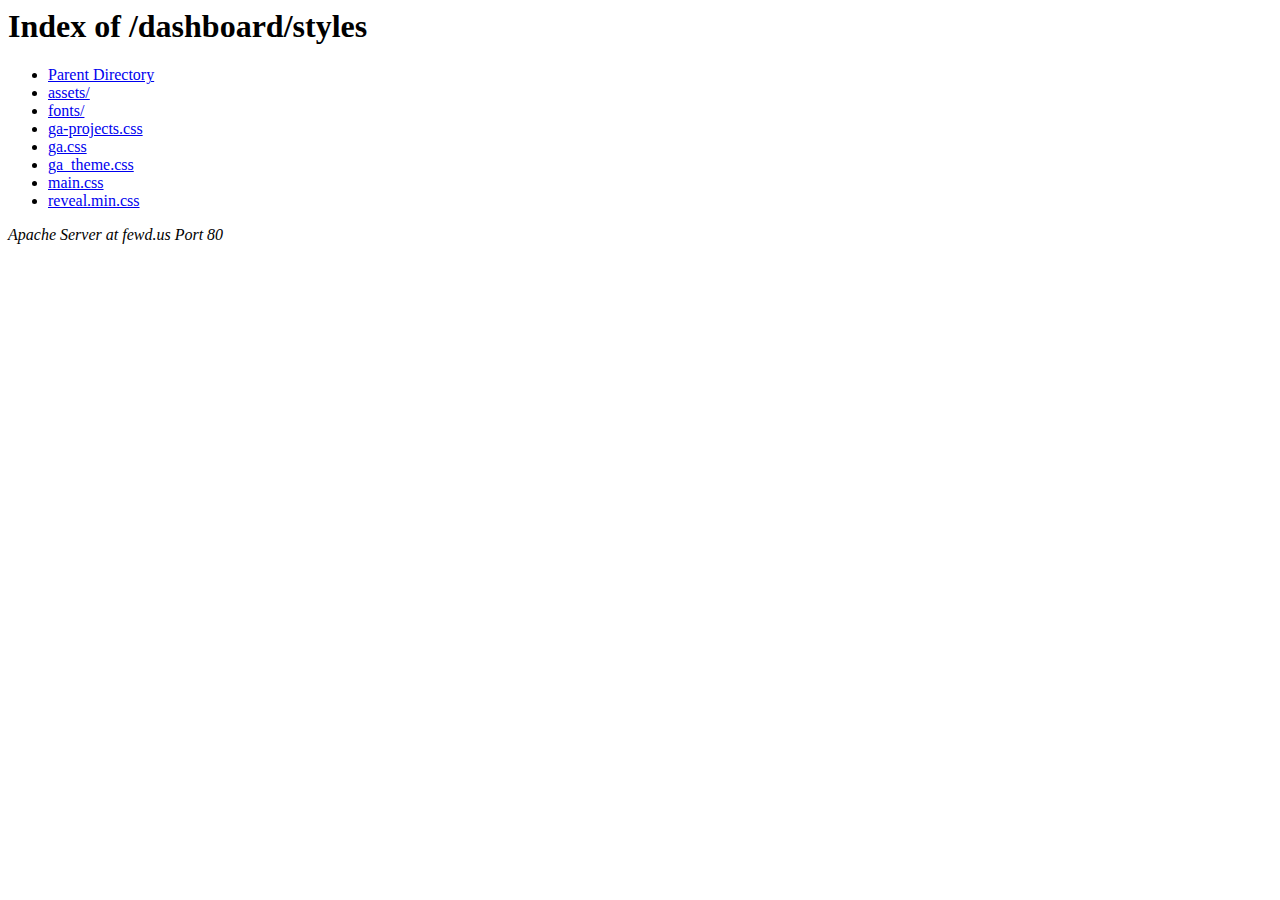
<file: styles/index.html>
<!DOCTYPE HTML PUBLIC "-//W3C//DTD HTML 3.2 Final//EN">
<html>
 <head>
  <title>Index of /dashboard/styles</title>
 </head>
 <body>
<h1>Index of /dashboard/styles</h1>
<ul><li><a href="http://fewd.us/dashboard/"> Parent Directory</a></li>
<li><a href="assets/index.html"> assets/</a></li>
<li><a href="fonts/index.html"> fonts/</a></li>
<li><a href="ga-projects.css"> ga-projects.css</a></li>
<li><a href="ga.css"> ga.css</a></li>
<li><a href="ga_theme.css"> ga_theme.css</a></li>
<li><a href="main.css"> main.css</a></li>
<li><a href="reveal.min.css"> reveal.min.css</a></li>
</ul>
<address>Apache Server at fewd.us Port 80</address>
</body></html>
</file>
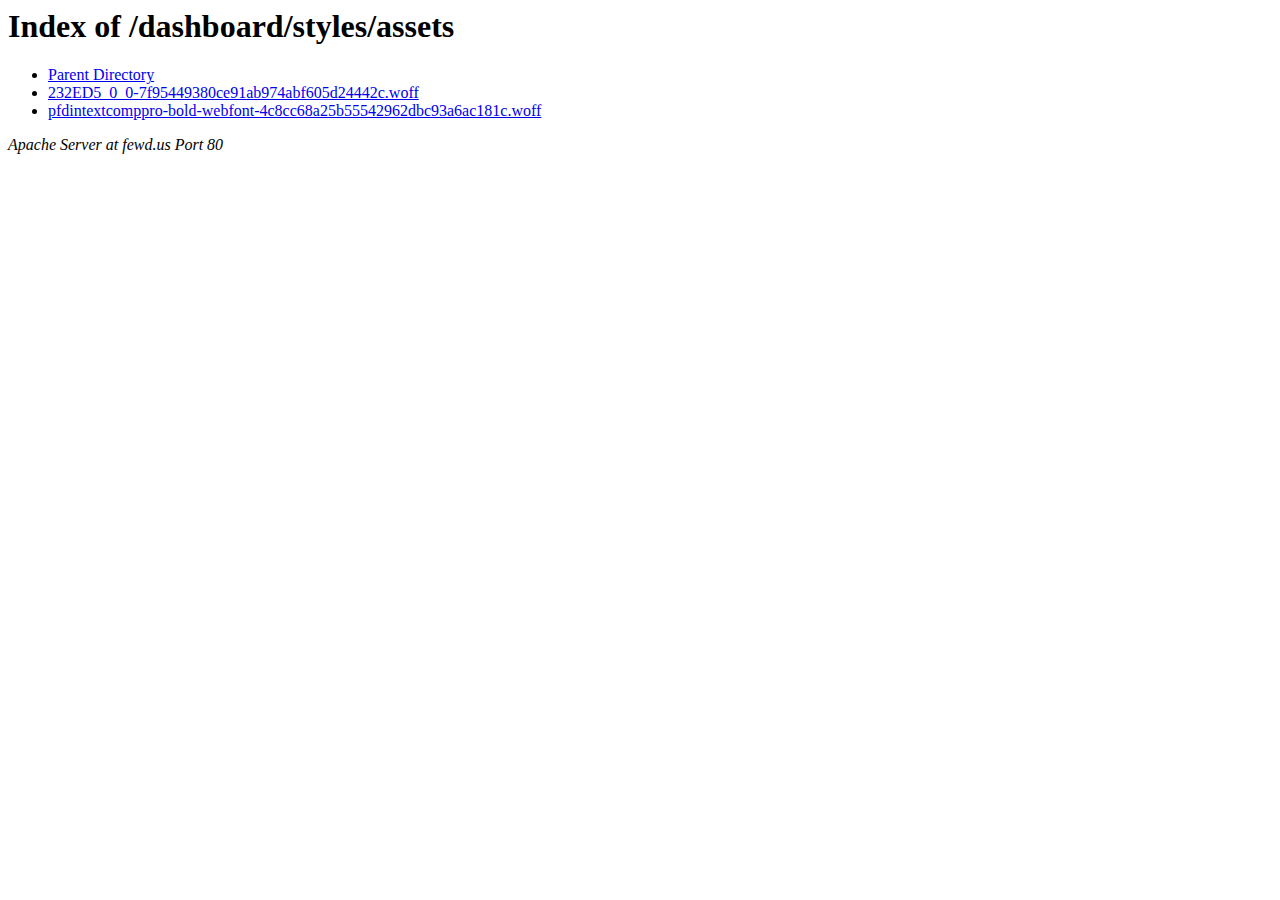
<file: styles/assets/index.html>
<!DOCTYPE HTML PUBLIC "-//W3C//DTD HTML 3.2 Final//EN">
<html>
 <head>
  <title>Index of /dashboard/styles/assets</title>
 </head>
 <body>
<h1>Index of /dashboard/styles/assets</h1>
<ul><li><a href="../index.html"> Parent Directory</a></li>
<li><a href="232ED5_0_0-7f95449380ce91ab974abf605d24442c.woff"> 232ED5_0_0-7f95449380ce91ab974abf605d24442c.woff</a></li>
<li><a href="pfdintextcomppro-bold-webfont-4c8cc68a25b55542962dbc93a6ac181c.woff"> pfdintextcomppro-bold-webfont-4c8cc68a25b55542962dbc93a6ac181c.woff</a></li>
</ul>
<address>Apache Server at fewd.us Port 80</address>
</body></html>
</file>
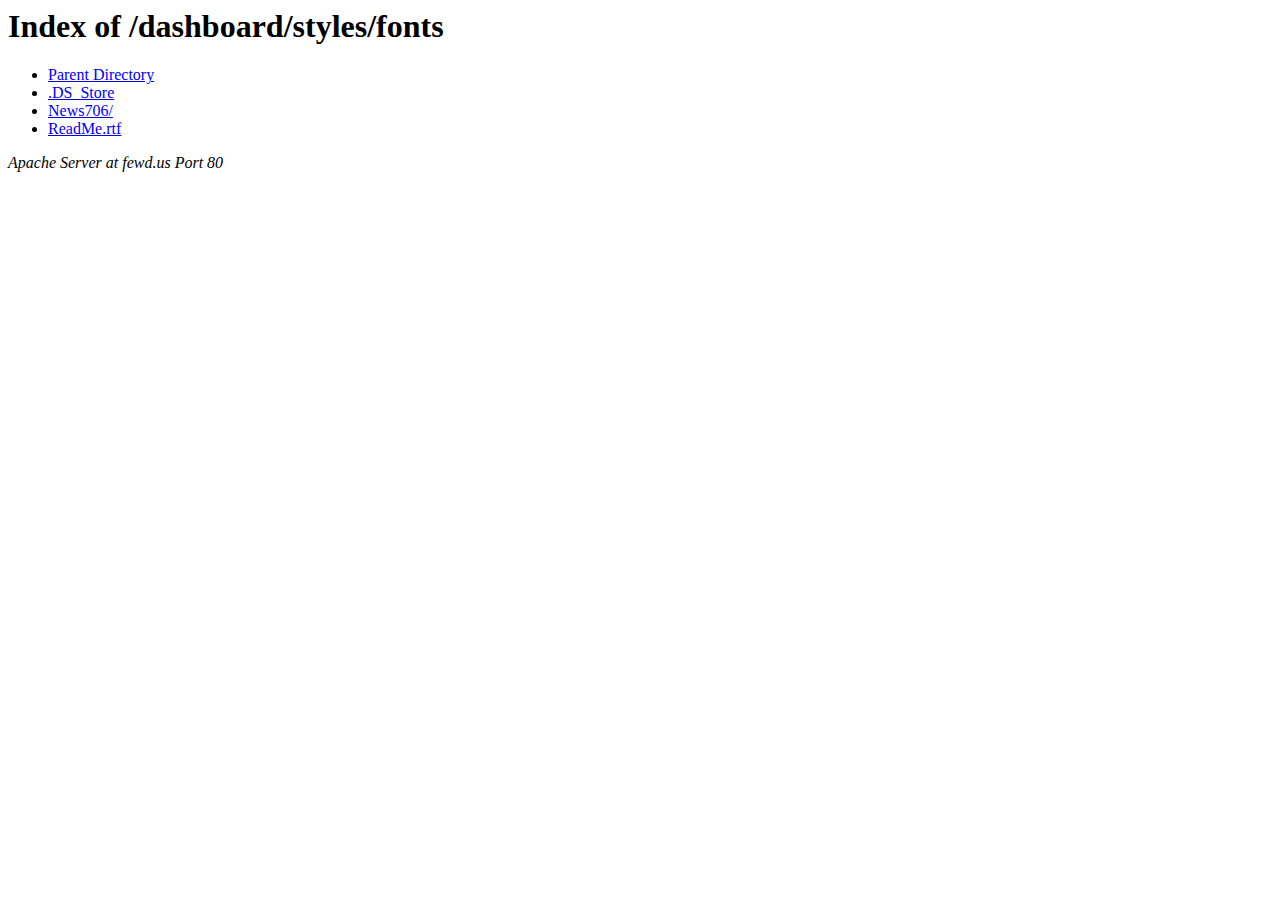
<file: styles/fonts/index.html>
<!DOCTYPE HTML PUBLIC "-//W3C//DTD HTML 3.2 Final//EN">
<html>
 <head>
  <title>Index of /dashboard/styles/fonts</title>
 </head>
 <body>
<h1>Index of /dashboard/styles/fonts</h1>
<ul><li><a href="../index.html"> Parent Directory</a></li>
<li><a href=".DS_Store"> .DS_Store</a></li>
<li><a href="News706/index.html"> News706/</a></li>
<li><a href="ReadMe.rtf"> ReadMe.rtf</a></li>
</ul>
<address>Apache Server at fewd.us Port 80</address>
</body></html>
</file>
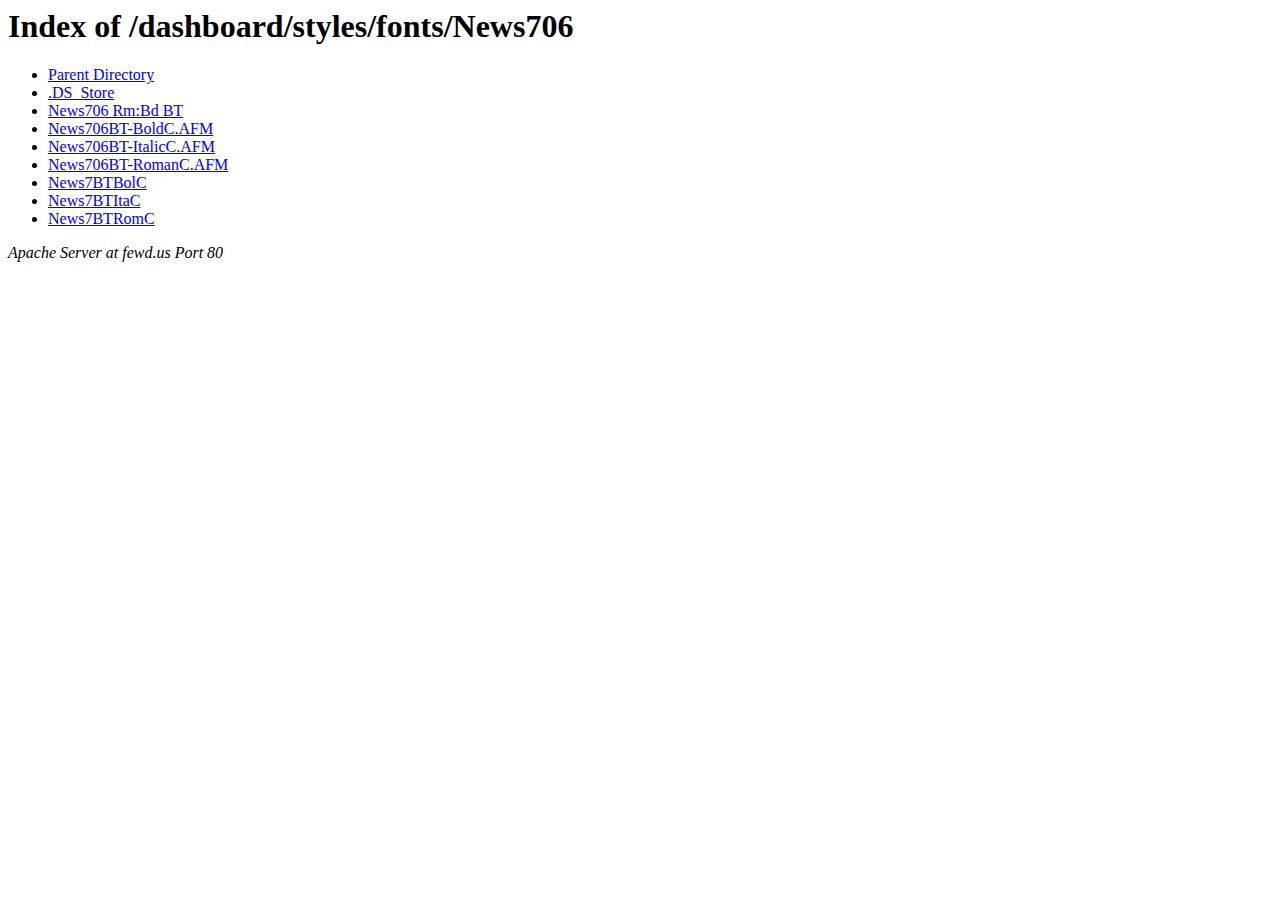
<file: styles/fonts/News706/index.html>
<!DOCTYPE HTML PUBLIC "-//W3C//DTD HTML 3.2 Final//EN">
<html>
 <head>
  <title>Index of /dashboard/styles/fonts/News706</title>
 </head>
 <body>
<h1>Index of /dashboard/styles/fonts/News706</h1>
<ul><li><a href="../index.html"> Parent Directory</a></li>
<li><a href=".DS_Store"> .DS_Store</a></li>
<li><a href="News706&#32;Rm:Bd&#32;BT"> News706 Rm:Bd BT</a></li>
<li><a href="News706BT-BoldC.AFM"> News706BT-BoldC.AFM</a></li>
<li><a href="News706BT-ItalicC.AFM"> News706BT-ItalicC.AFM</a></li>
<li><a href="News706BT-RomanC.AFM"> News706BT-RomanC.AFM</a></li>
<li><a href="News7BTBolC"> News7BTBolC</a></li>
<li><a href="News7BTItaC"> News7BTItaC</a></li>
<li><a href="News7BTRomC"> News7BTRomC</a></li>
</ul>
<address>Apache Server at fewd.us Port 80</address>
</body></html>
</file>
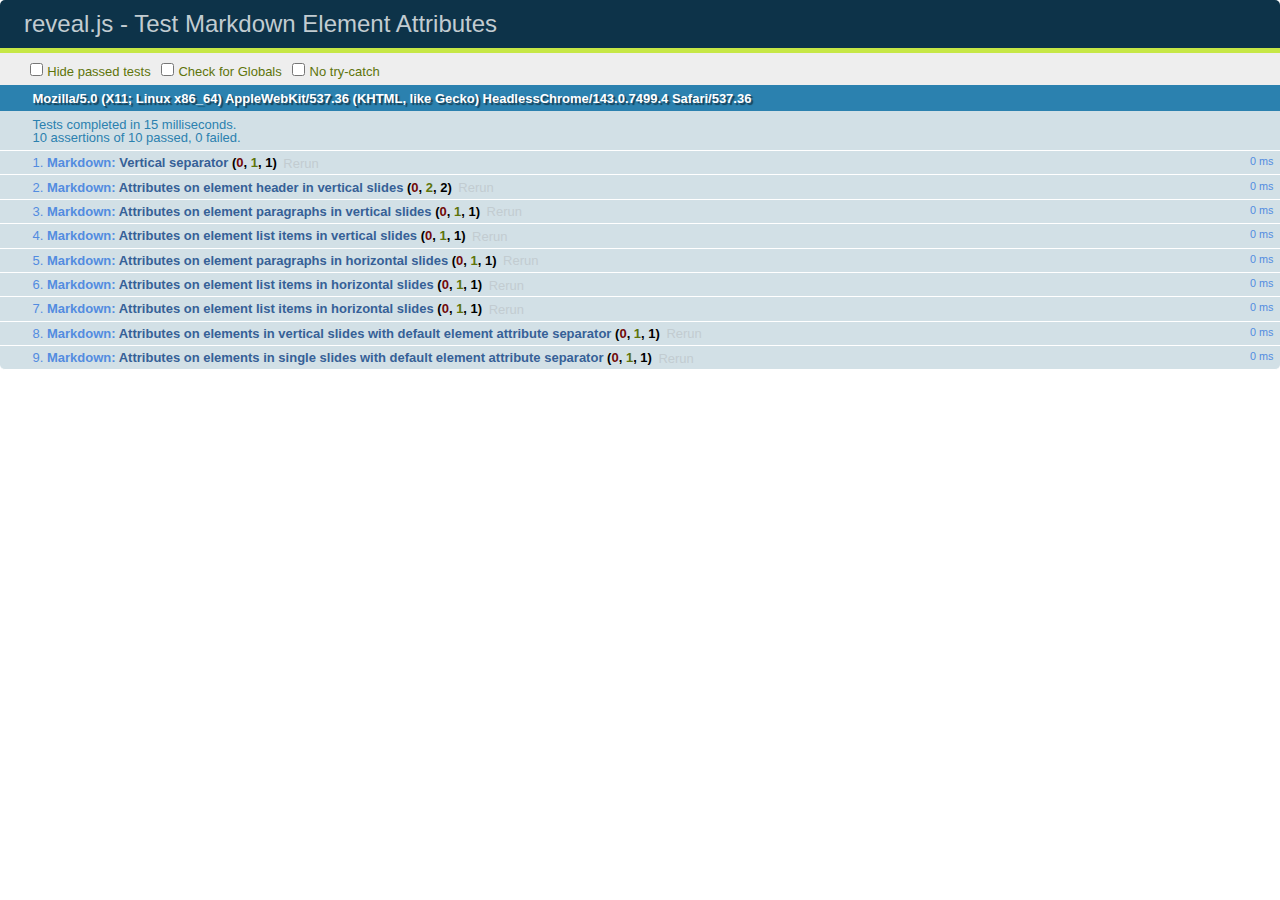
<file: test/test-markdown-element-attributes.html>
<!doctype html>
<html lang="en">

	<head>
		<meta charset="utf-8">

		<title>reveal.js - Test Markdown Element Attributes</title>

		<link rel="stylesheet" href="../css/reveal.css">
		<link rel="stylesheet" href="qunit-1.12.0.css">
	</head>

	<body style="overflow: auto;">

		<div id="qunit"></div>
		<div id="qunit-fixture"></div>

		<div class="reveal" style="display: none;">

			<div class="slides">

				<!-- <section data-markdown="example.md" data-separator="^\n\n\n" data-separator-vertical="^\n\n"></section> -->

				<!-- Slides are separated by newline + three dashes + newline, vertical slides identical but two dashes -->
				<section data-markdown data-separator="^\n---\n$" data-separator-vertical="^\n--\n$" data-element-attributes="{_\s*?([^}]+?)}">>
					<script type="text/template">
						## Slide 1.1
						<!-- {_class="fragment fade-out" data-fragment-index="1"} -->

						--

						## Slide 1.2
						<!-- {_class="fragment shrink"} -->

						Paragraph 1
						<!-- {_class="fragment grow"} -->

						Paragraph 2
						<!-- {_class="fragment grow"} -->

						- list item 1 <!-- {_class="fragment grow"} -->
						- list item 2 <!-- {_class="fragment grow"} -->
						- list item 3 <!-- {_class="fragment grow"} -->


						---

						## Slide 2


						Paragraph 1.2  
						multi-line <!-- {_class="fragment highlight-red"} -->

						Paragraph 2.2 <!-- {_class="fragment highlight-red"} -->

						Paragraph 2.3 <!-- {_class="fragment highlight-red"} -->

						Paragraph 2.4 <!-- {_class="fragment highlight-red"} -->

						- list item 1 <!-- {_class="fragment highlight-green"} -->
						- list item 2<!-- {_class="fragment highlight-green"} -->
						- list item 3<!-- {_class="fragment highlight-green"} -->
						- list item 4
						<!-- {_class="fragment highlight-green"} -->
						- list item 5<!-- {_class="fragment highlight-green"} -->

						Test

						![Example Picture](examples/assets/image2.png)
						<!-- {_class="reveal stretch"} -->

					</script>
				</section>



				<section 	data-markdown data-separator="^\n\n\n"
									data-separator-vertical="^\n\n"
									data-separator-notes="^Note:"
									data-charset="utf-8">
					<script type="text/template">
						# Test attributes in Markdown with default separator
						## Slide 1 Def <!-- .element: class="fragment highlight-red" data-fragment-index="1" -->


						## Slide 2 Def
						<!-- .element: class="fragment highlight-red" -->

					</script>
				</section>

				<section data-markdown>
				  <script type="text/template">
					## Hello world
					A paragraph
					<!-- .element: class="fragment highlight-blue" -->
				  </script>
				</section>

				<section data-markdown>
				  <script type="text/template">
					## Hello world

					Multiple  
					Line
					<!-- .element: class="fragment highlight-blue" -->
				  </script>
				</section>

				<section data-markdown>
				  <script type="text/template">
					## Hello world

					Test<!-- .element: class="fragment highlight-blue" -->

					More Test
				  </script>
				</section>


			</div>

		</div>

		<script src="../lib/js/head.min.js"></script>
		<script src="../js/reveal.js"></script>
		<script src="../plugin/markdown/marked.js"></script>
		<script src="../plugin/markdown/markdown.js"></script>
		<script src="qunit-1.12.0.js"></script>

		<script src="test-markdown-element-attributes.js"></script>

	</body>
</html>
</file>
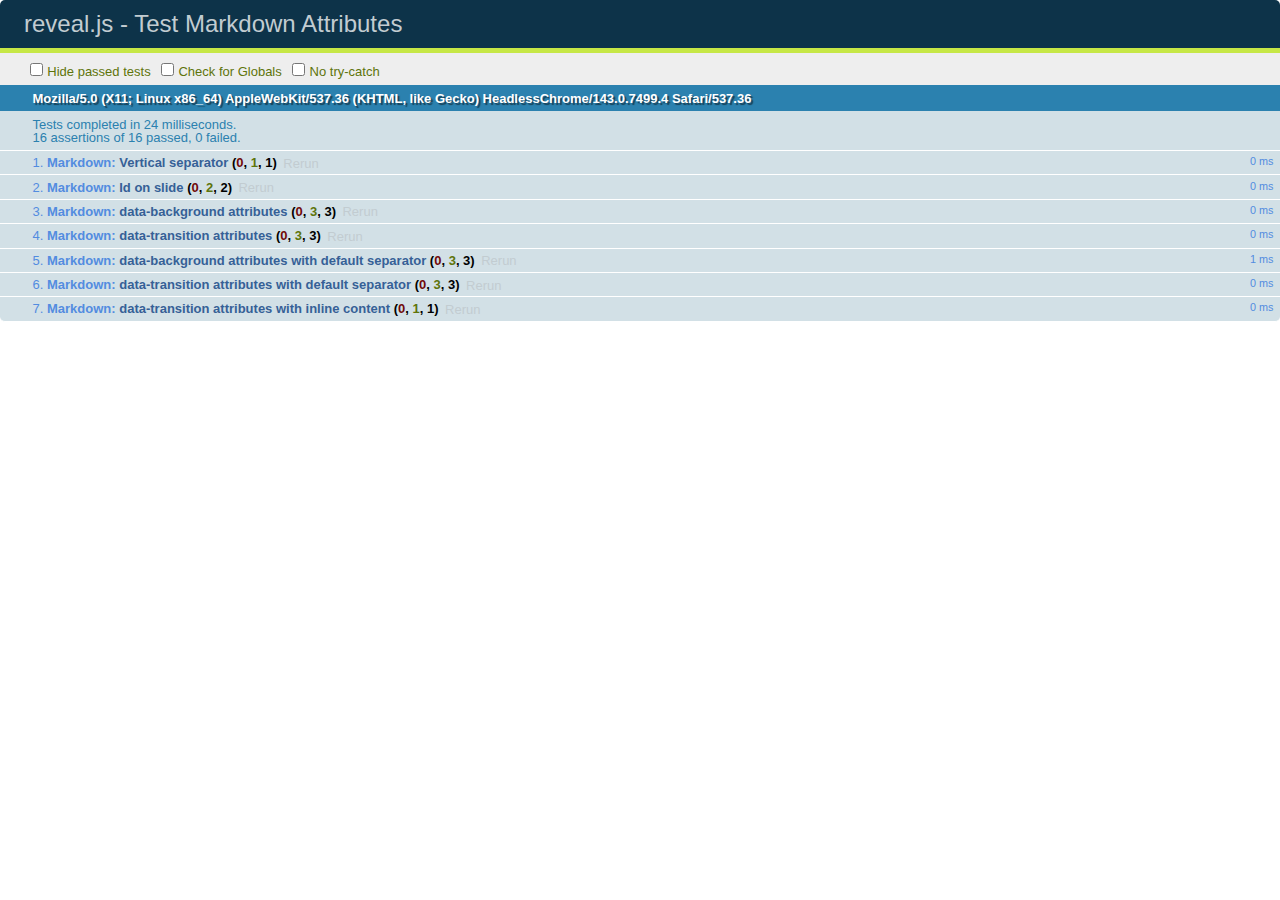
<file: test/test-markdown-slide-attributes.html>
<!doctype html>
<html lang="en">

	<head>
		<meta charset="utf-8">

		<title>reveal.js - Test Markdown Attributes</title>

		<link rel="stylesheet" href="../css/reveal.css">
		<link rel="stylesheet" href="qunit-1.12.0.css">
	</head>

	<body style="overflow: auto;">

		<div id="qunit"></div>
		<div id="qunit-fixture"></div>

		<div class="reveal" style="display: none;">

			<div class="slides">

				<!-- <section data-markdown="example.md" data-separator="^\n\n\n" data-separator-vertical="^\n\n"></section> -->

				<!-- Slides are separated by three lines, vertical slides by two lines, attributes are one any line starting with (spaces and) two dashes -->
				<section 	data-markdown data-separator="^\n\n\n"
									data-separator-vertical="^\n\n"
									data-separator-notes="^Note:"
									data-attributes="--\s(.*?)$"
									data-charset="utf-8">
					<script type="text/template">
						# Test attributes in Markdown
						## Slide 1



						## Slide 2
						<!-- -- id="slide2" data-transition="zoom" data-background="#A0C66B" -->


						## Slide 2.1
						<!-- -- data-background="#ff0000" data-transition="fade" -->


						## Slide 2.2
						[Link to Slide2](#/slide2)



						## Slide 3
						<!-- -- data-transition="zoom" data-background="#C6916B" -->



						## Slide 4
					</script>
				</section>

				<section 	data-markdown data-separator="^\n\n\n"
									data-separator-vertical="^\n\n"
									data-separator-notes="^Note:"
									data-charset="utf-8">
					<script type="text/template">
						# Test attributes in Markdown with default separator
						## Slide 1 Def



						## Slide 2 Def
						<!-- .slide: id="slide2def" data-transition="concave" data-background="#A7C66B" -->


						## Slide 2.1 Def
						<!-- .slide: data-background="#f70000" data-transition="page" -->


						## Slide 2.2 Def
						[Link to Slide2](#/slide2def)



						## Slide 3 Def
						<!-- .slide: data-transition="concave" data-background="#C7916B" -->



						## Slide 4
					</script>
				</section>

				<section data-markdown>
					<script type="text/template">
						<!-- .slide: data-background="#ff0000" -->
						## Hello world
					</script>
				</section>

				<section data-markdown>
					<script type="text/template">
						## Hello world
						<!-- .slide: data-background="#ff0000" -->
					</script>
				</section>

				<section data-markdown>
					<script type="text/template">
						## Hello world

						Test
						<!-- .slide: data-background="#ff0000" -->

						More Test
					</script>
				</section>

			</div>

		</div>

		<script src="../lib/js/head.min.js"></script>
		<script src="../js/reveal.js"></script>
		<script src="../plugin/markdown/marked.js"></script>
		<script src="../plugin/markdown/markdown.js"></script>
		<script src="qunit-1.12.0.js"></script>

		<script src="test-markdown-slide-attributes.js"></script>

	</body>
</html>
</file>
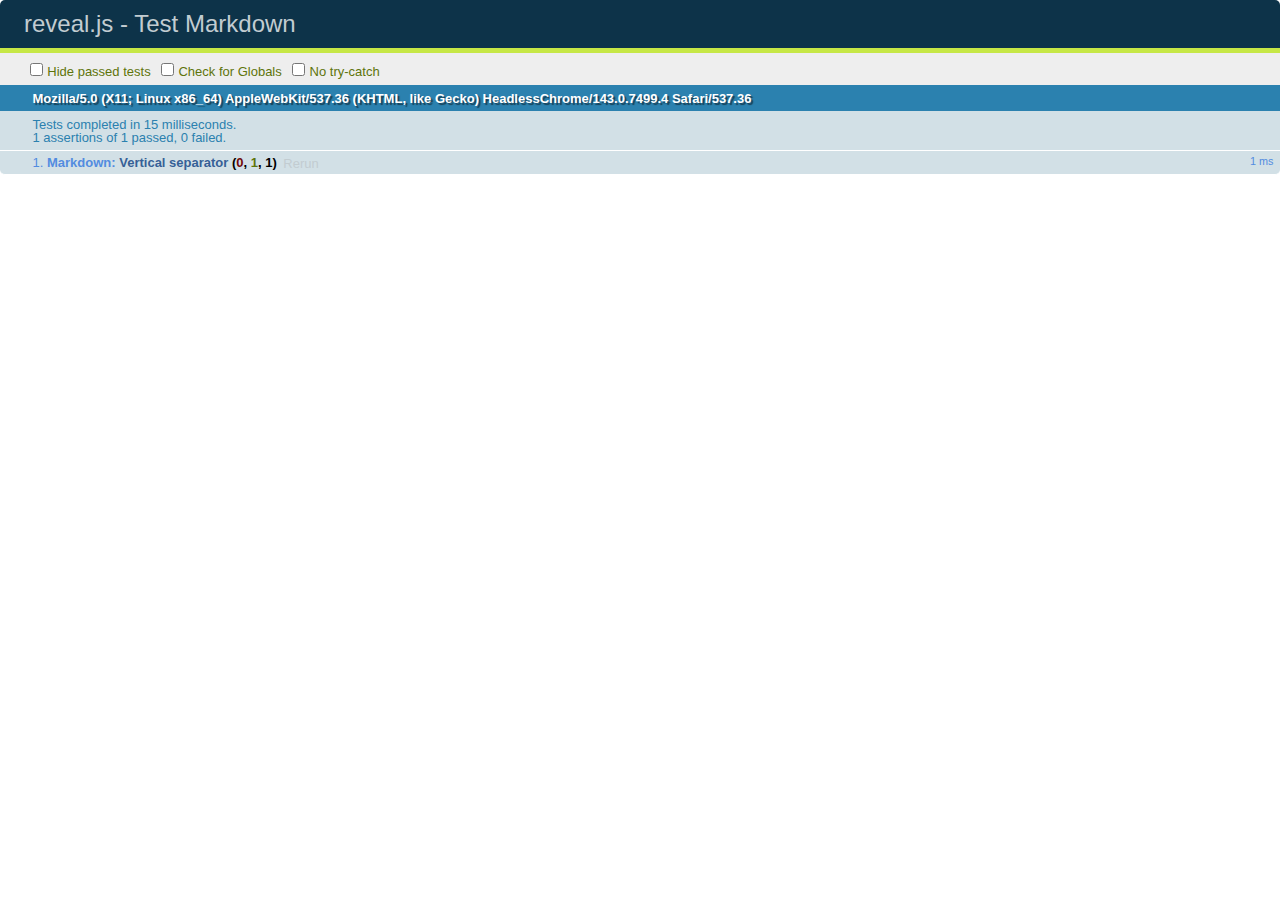
<file: test/test-markdown.html>
<!doctype html>
<html lang="en">

	<head>
		<meta charset="utf-8">

		<title>reveal.js - Test Markdown</title>

		<link rel="stylesheet" href="../css/reveal.css">
		<link rel="stylesheet" href="qunit-1.12.0.css">
	</head>

	<body style="overflow: auto;">

		<div id="qunit"></div>
  		<div id="qunit-fixture"></div>

		<div class="reveal" style="display: none;">

			<div class="slides">

				<!-- <section data-markdown="example.md" data-separator="^\n\n\n" data-separator-vertical="^\n\n"></section> -->

				<!-- Slides are separated by newline + three dashes + newline, vertical slides identical but two dashes -->
				<section data-markdown data-separator="^\n---\n$" data-separator-vertical="^\n--\n$">
					<script type="text/template">
						## Slide 1.1

						--

						## Slide 1.2

						---

						## Slide 2
					</script>
				</section>

			</div>

		</div>

		<script src="../lib/js/head.min.js"></script>
		<script src="../js/reveal.js"></script>
		<script src="../plugin/markdown/marked.js"></script>
		<script src="../plugin/markdown/markdown.js"></script>
		<script src="qunit-1.12.0.js"></script>

		<script src="test-markdown.js"></script>

	</body>
</html>
</file>
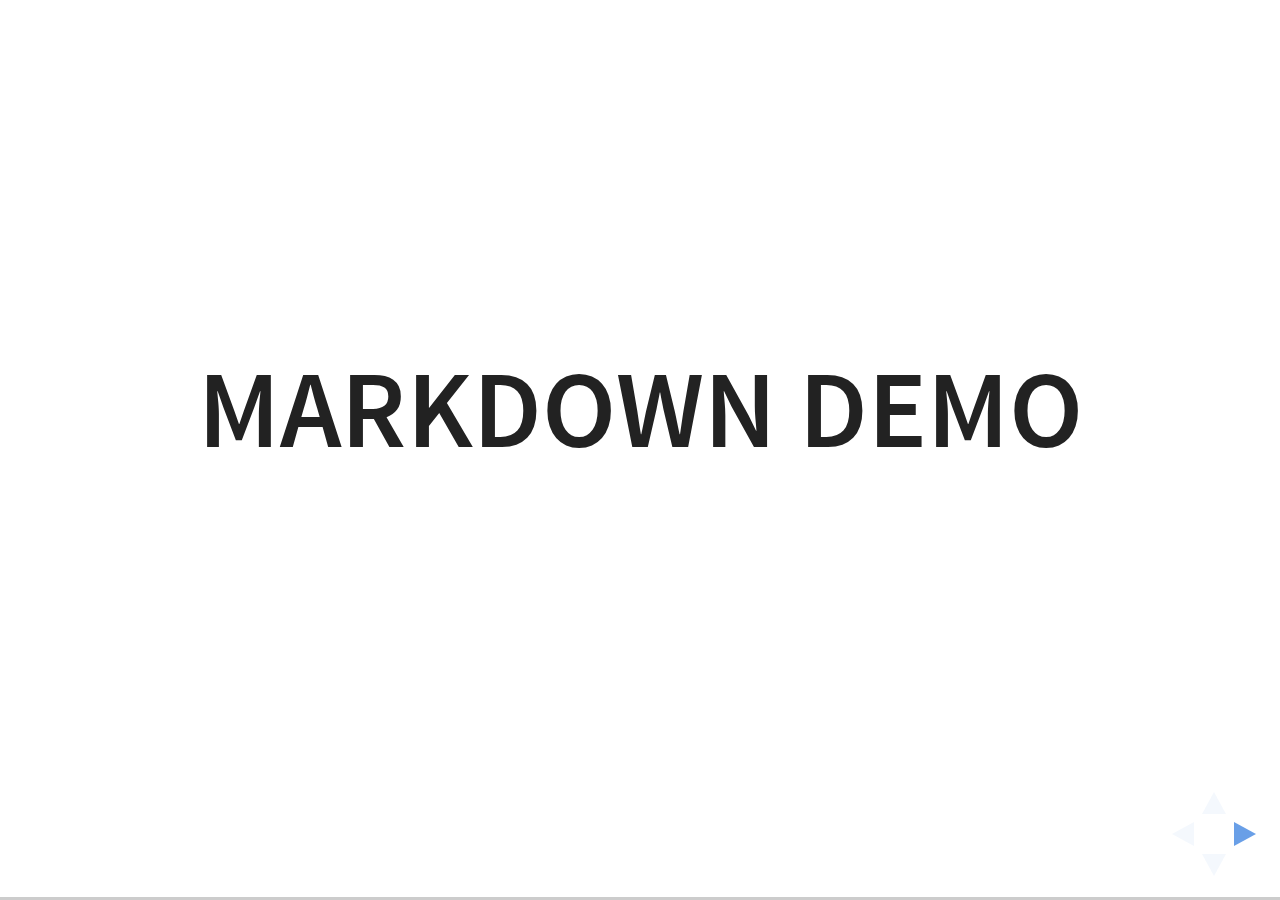
<file: plugin/markdown/example.html>
<!doctype html>
<html lang="en">

	<head>
		<meta charset="utf-8">

		<title>reveal.js - Markdown Demo</title>

		<link rel="stylesheet" href="../../css/reveal.css">
		<link rel="stylesheet" href="../../css/theme/white.css" id="theme">

        <link rel="stylesheet" href="../../lib/css/zenburn.css">
	</head>

	<body>

		<div class="reveal">

			<div class="slides">

                <!-- Use external markdown resource, separate slides by three newlines; vertical slides by two newlines -->
                <section data-markdown="example.md" data-separator="^\n\n\n" data-separator-vertical="^\n\n"></section>

                <!-- Slides are separated by three dashes (quick 'n dirty regular expression) -->
                <section data-markdown data-separator="---">
                    <script type="text/template">
                        ## Demo 1
                        Slide 1
                        ---
                        ## Demo 1
                        Slide 2
                        ---
                        ## Demo 1
                        Slide 3
                    </script>
                </section>

                <!-- Slides are separated by newline + three dashes + newline, vertical slides identical but two dashes -->
                <section data-markdown data-separator="^\n---\n$" data-separator-vertical="^\n--\n$">
                    <script type="text/template">
                        ## Demo 2
                        Slide 1.1

                        --

                        ## Demo 2
                        Slide 1.2

                        ---

                        ## Demo 2
                        Slide 2
                    </script>
                </section>

                <!-- No "extra" slides, since there are no separators defined (so they'll become horizontal rulers) -->
                <section data-markdown>
                    <script type="text/template">
                        A

                        ---

                        B

                        ---

                        C
                    </script>
                </section>

                <!-- Slide attributes -->
                <section data-markdown>
                    <script type="text/template">
                        <!-- .slide: data-background="#000000" -->
                        ## Slide attributes
                    </script>
                </section>

                <!-- Element attributes -->
                <section data-markdown>
                    <script type="text/template">
                        ## Element attributes
                        - Item 1 <!-- .element: class="fragment" data-fragment-index="2" -->
                        - Item 2 <!-- .element: class="fragment" data-fragment-index="1" -->
                    </script>
                </section>

                <!-- Code -->
                <section data-markdown>
                    <script type="text/template">
                        ```php
                        public function foo()
                        {
                            $foo = array(
                                'bar' => 'bar'
                            )
                        }
                        ```
                    </script>
                </section>

            </div>
		</div>

		<script src="../../lib/js/head.min.js"></script>
		<script src="../../js/reveal.js"></script>

		<script>

			Reveal.initialize({
				controls: true,
				progress: true,
				history: true,
				center: true,

				// Optional libraries used to extend on reveal.js
				dependencies: [
					{ src: '../../lib/js/classList.js', condition: function() { return !document.body.classList; } },
					{ src: 'marked.js', condition: function() { return !!document.querySelector( '[data-markdown]' ); } },
                    { src: 'markdown.js', condition: function() { return !!document.querySelector( '[data-markdown]' ); } },
                    { src: '../highlight/highlight.js', async: true, callback: function() { hljs.initHighlightingOnLoad(); } },
					{ src: '../notes/notes.js' }
				]
			});

		</script>

	</body>
</html>
</file>
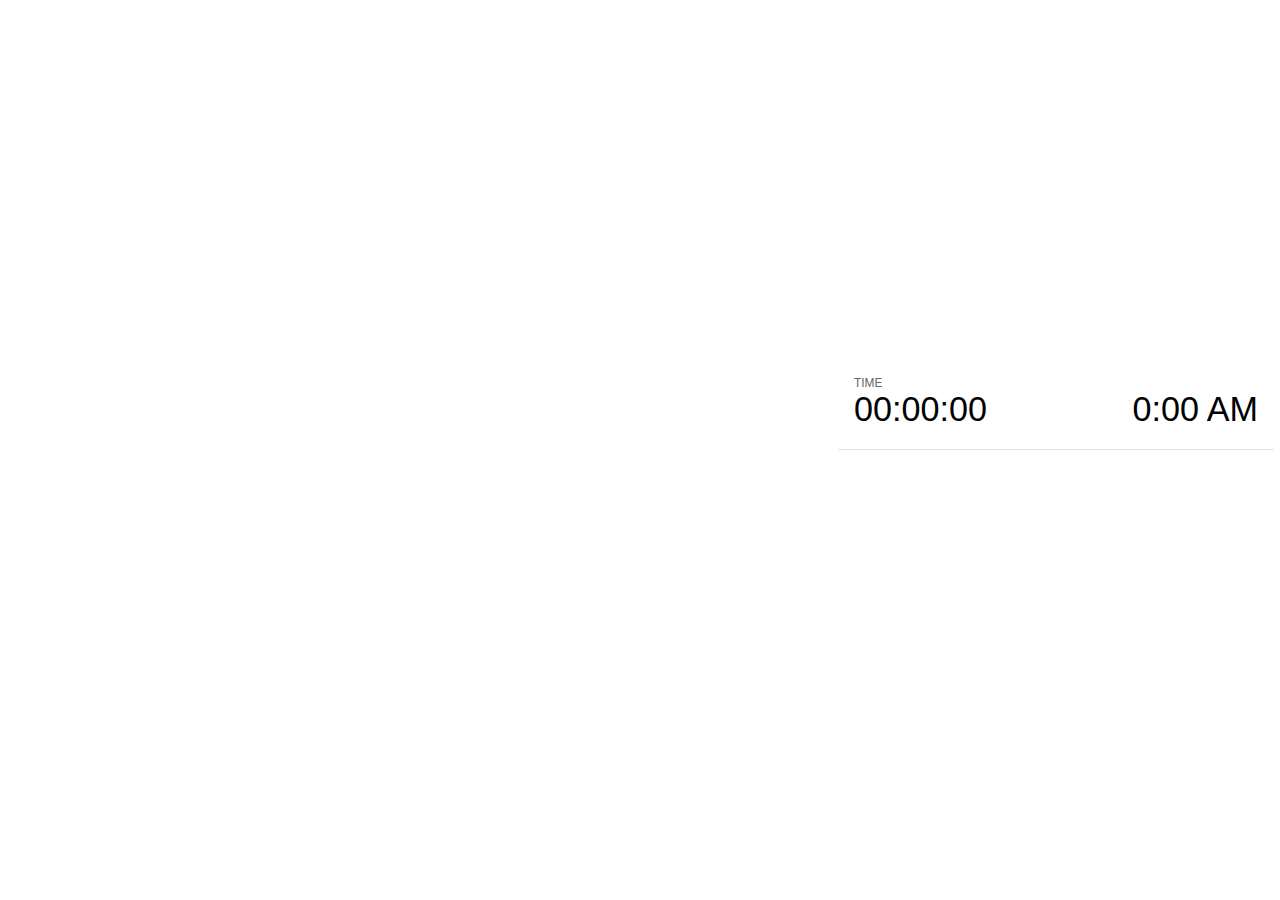
<file: plugin/notes/notes.html>
<!doctype html>
<html lang="en">
	<head>
		<meta charset="utf-8">

		<title>reveal.js - Slide Notes</title>

		<style>
			body {
				font-family: Helvetica;
			}

			#current-slide,
			#upcoming-slide,
			#speaker-controls {
				padding: 6px;
				box-sizing: border-box;
				-moz-box-sizing: border-box;
			}

			#current-slide iframe,
			#upcoming-slide iframe {
				width: 100%;
				height: 100%;
				border: 1px solid #ddd;
			}

			#current-slide .label,
			#upcoming-slide .label {
				position: absolute;
				top: 10px;
				left: 10px;
				font-weight: bold;
				font-size: 14px;
				z-index: 2;
				color: rgba( 255, 255, 255, 0.9 );
			}

			#current-slide {
				position: absolute;
				width: 65%;
				height: 100%;
				top: 0;
				left: 0;
				padding-right: 0;
			}

			#upcoming-slide {
				position: absolute;
				width: 35%;
				height: 40%;
				right: 0;
				top: 0;
			}

			#speaker-controls {
				position: absolute;
				top: 40%;
				right: 0;
				width: 35%;
				height: 60%;
				overflow: auto;

				font-size: 18px;
			}

				.speaker-controls-time.hidden,
				.speaker-controls-notes.hidden {
					display: none;
				}

				.speaker-controls-time .label,
				.speaker-controls-notes .label {
					text-transform: uppercase;
					font-weight: normal;
					font-size: 0.66em;
					color: #666;
					margin: 0;
				}

				.speaker-controls-time {
					border-bottom: 1px solid rgba( 200, 200, 200, 0.5 );
					margin-bottom: 10px;
					padding: 10px 16px;
					padding-bottom: 20px;
					cursor: pointer;
				}

				.speaker-controls-time .reset-button {
					opacity: 0;
					float: right;
					color: #666;
					text-decoration: none;
				}
				.speaker-controls-time:hover .reset-button {
					opacity: 1;
				}

				.speaker-controls-time .timer,
				.speaker-controls-time .clock {
					width: 50%;
					font-size: 1.9em;
				}

				.speaker-controls-time .timer {
					float: left;
				}

				.speaker-controls-time .clock {
					float: right;
					text-align: right;
				}

				.speaker-controls-time span.mute {
					color: #bbb;
				}

				.speaker-controls-notes {
					padding: 10px 16px;
				}

				.speaker-controls-notes .value {
					margin-top: 5px;
					line-height: 1.4;
					font-size: 1.2em;
				}

			.clear {
				clear: both;
			}

			@media screen and (max-width: 1080px) {
				#speaker-controls {
					font-size: 16px;
				}
			}

			@media screen and (max-width: 900px) {
				#speaker-controls {
					font-size: 14px;
				}
			}

			@media screen and (max-width: 800px) {
				#speaker-controls {
					font-size: 12px;
				}
			}

		</style>
	</head>

	<body>

		<div id="current-slide"></div>
		<div id="upcoming-slide"><span class="label">UPCOMING:</span></div>
		<div id="speaker-controls">
			<div class="speaker-controls-time">
				<h4 class="label">Time <span class="reset-button">Click to Reset</span></h4>
				<div class="clock">
					<span class="clock-value">0:00 AM</span>
				</div>
				<div class="timer">
					<span class="hours-value">00</span><span class="minutes-value">:00</span><span class="seconds-value">:00</span>
				</div>
				<div class="clear"></div>
			</div>

			<div class="speaker-controls-notes hidden">
				<h4 class="label">Notes</h4>
				<div class="value"></div>
			</div>
		</div>

		<script src="../../plugin/markdown/marked.js"></script>
		<script>

			(function() {

				var notes,
					notesValue,
					currentState,
					currentSlide,
					upcomingSlide,
					connected = false;

				window.addEventListener( 'message', function( event ) {

					var data = JSON.parse( event.data );

					// Messages sent by the notes plugin inside of the main window
					if( data && data.namespace === 'reveal-notes' ) {
						if( data.type === 'connect' ) {
							handleConnectMessage( data );
						}
						else if( data.type === 'state' ) {
							handleStateMessage( data );
						}
					}
					// Messages sent by the reveal.js inside of the current slide preview
					else if( data && data.namespace === 'reveal' ) {
						if( /ready/.test( data.eventName ) ) {
							// Send a message back to notify that the handshake is complete
							window.opener.postMessage( JSON.stringify({ namespace: 'reveal-notes', type: 'connected'} ), '*' );
						}
						else if( /slidechanged|fragmentshown|fragmenthidden|overviewshown|overviewhidden|paused|resumed/.test( data.eventName ) && currentState !== JSON.stringify( data.state ) ) {
							window.opener.postMessage( JSON.stringify({ method: 'setState', args: [ data.state ]} ), '*' );
						}
					}

				} );

				/**
				 * Called when the main window is trying to establish a
				 * connection.
				 */
				function handleConnectMessage( data ) {

					if( connected === false ) {
						connected = true;

						setupIframes( data );
						setupKeyboard();
						setupNotes();
						setupTimer();
					}

				}

				/**
				 * Called when the main window sends an updated state.
				 */
				function handleStateMessage( data ) {

					// Store the most recently set state to avoid circular loops
					// applying the same state
					currentState = JSON.stringify( data.state );

					// No need for updating the notes in case of fragment changes
					if ( data.notes ) {
						notes.classList.remove( 'hidden' );
						if( data.markdown ) {
							notesValue.innerHTML = marked( data.notes );
						}
						else {
							notesValue.innerHTML = data.notes;
						}
					}
					else {
						notes.classList.add( 'hidden' );
					}

					// Update the note slides
					currentSlide.contentWindow.postMessage( JSON.stringify({ method: 'setState', args: [ data.state ] }), '*' );
					upcomingSlide.contentWindow.postMessage( JSON.stringify({ method: 'setState', args: [ data.state ] }), '*' );
					upcomingSlide.contentWindow.postMessage( JSON.stringify({ method: 'next' }), '*' );

				}

				// Limit to max one state update per X ms
				handleStateMessage = debounce( handleStateMessage, 200 );

				/**
				 * Forward keyboard events to the current slide window.
				 * This enables keyboard events to work even if focus
				 * isn't set on the current slide iframe.
				 */
				function setupKeyboard() {

					document.addEventListener( 'keydown', function( event ) {
						currentSlide.contentWindow.postMessage( JSON.stringify({ method: 'triggerKey', args: [ event.keyCode ] }), '*' );
					} );

				}

				/**
				 * Creates the preview iframes.
				 */
				function setupIframes( data ) {

					var params = [
						'receiver',
						'progress=false',
						'history=false',
						'transition=none',
						'autoSlide=0',
						'backgroundTransition=none'
					].join( '&' );

					var hash = '#/' + data.state.indexh + '/' + data.state.indexv;
					var currentURL = data.url + '?' + params + '&postMessageEvents=true' + hash;
					var upcomingURL = data.url + '?' + params + '&controls=false' + hash;

					currentSlide = document.createElement( 'iframe' );
					currentSlide.setAttribute( 'width', 1280 );
					currentSlide.setAttribute( 'height', 1024 );
					currentSlide.setAttribute( 'src', currentURL );
					document.querySelector( '#current-slide' ).appendChild( currentSlide );

					upcomingSlide = document.createElement( 'iframe' );
					upcomingSlide.setAttribute( 'width', 640 );
					upcomingSlide.setAttribute( 'height', 512 );
					upcomingSlide.setAttribute( 'src', upcomingURL );
					document.querySelector( '#upcoming-slide' ).appendChild( upcomingSlide );

				}

				/**
				 * Setup the notes UI.
				 */
				function setupNotes() {

					notes = document.querySelector( '.speaker-controls-notes' );
					notesValue = document.querySelector( '.speaker-controls-notes .value' );

				}

				/**
				 * Create the timer and clock and start updating them
				 * at an interval.
				 */
				function setupTimer() {

					var start = new Date(),
						timeEl = document.querySelector( '.speaker-controls-time' ),
						clockEl = timeEl.querySelector( '.clock-value' ),
						hoursEl = timeEl.querySelector( '.hours-value' ),
						minutesEl = timeEl.querySelector( '.minutes-value' ),
						secondsEl = timeEl.querySelector( '.seconds-value' );

					function _updateTimer() {

						var diff, hours, minutes, seconds,
							now = new Date();

						diff = now.getTime() - start.getTime();
						hours = Math.floor( diff / ( 1000 * 60 * 60 ) );
						minutes = Math.floor( ( diff / ( 1000 * 60 ) ) % 60 );
						seconds = Math.floor( ( diff / 1000 ) % 60 );

						clockEl.innerHTML = now.toLocaleTimeString( 'en-US', { hour12: true, hour: '2-digit', minute:'2-digit' } );
						hoursEl.innerHTML = zeroPadInteger( hours );
						hoursEl.className = hours > 0 ? '' : 'mute';
						minutesEl.innerHTML = ':' + zeroPadInteger( minutes );
						minutesEl.className = minutes > 0 ? '' : 'mute';
						secondsEl.innerHTML = ':' + zeroPadInteger( seconds );

					}

					// Update once directly
					_updateTimer();

					// Then update every second
					setInterval( _updateTimer, 1000 );

					timeEl.addEventListener( 'click', function() {
						start = new Date();
						_updateTimer();
						return false;
					} );

				}

				function zeroPadInteger( num ) {

					var str = '00' + parseInt( num );
					return str.substring( str.length - 2 );

				}

				/**
				 * Limits the frequency at which a function can be called.
				 */
				function debounce( fn, ms ) {

					var lastTime = 0,
						timeout;

					return function() {

						var args = arguments;
						var context = this;

						clearTimeout( timeout );

						var timeSinceLastCall = Date.now() - lastTime;
						if( timeSinceLastCall > ms ) {
							fn.apply( context, args );
							lastTime = Date.now();
						}
						else {
							timeout = setTimeout( function() {
								fn.apply( context, args );
								lastTime = Date.now();
							}, ms - timeSinceLastCall );
						}

					}

				}

			})();

		</script>
	</body>
</html>
</file>
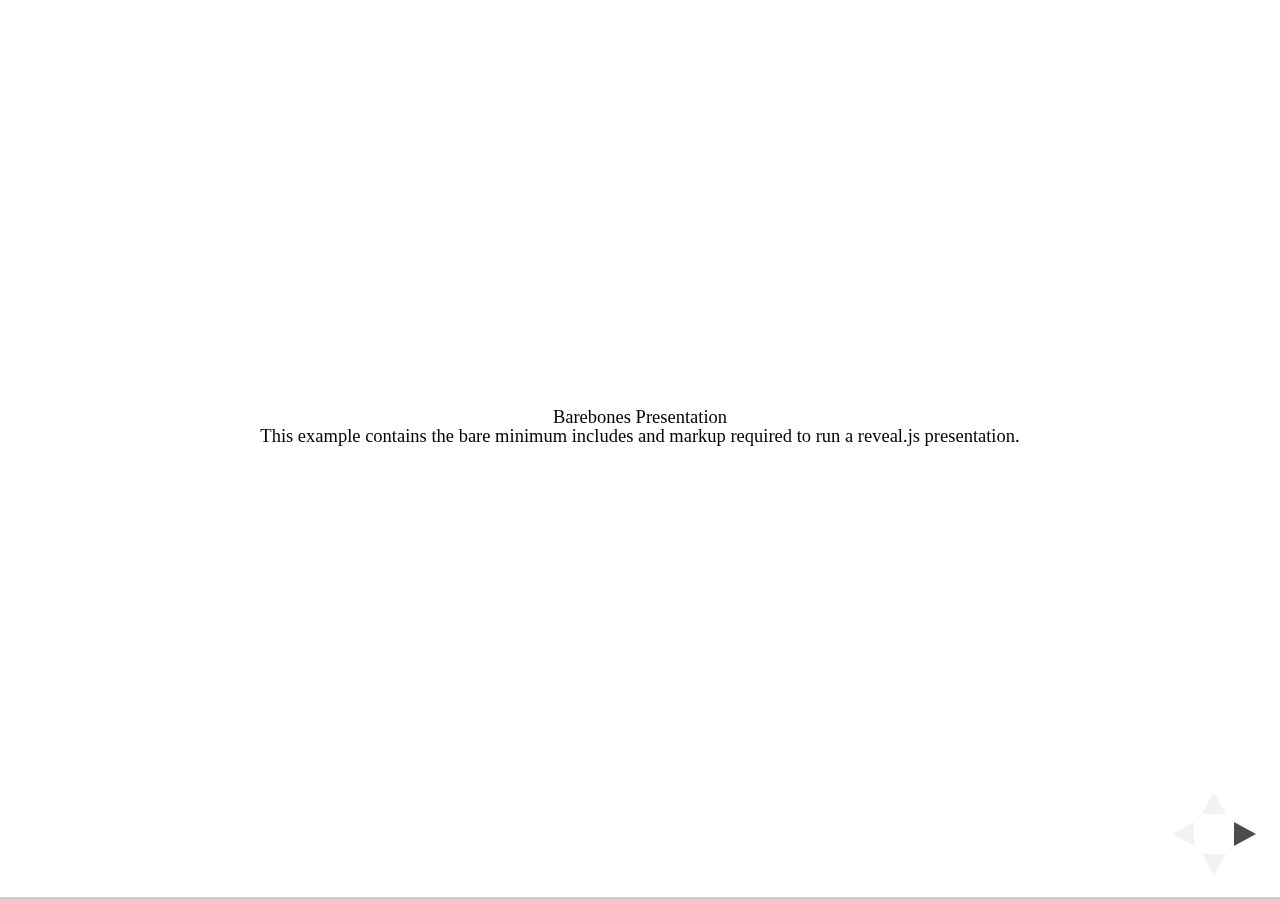
<file: test/examples/barebones.html>
<!doctype html>
<html lang="en">

	<head>
		<meta charset="utf-8">

		<title>reveal.js - Barebones</title>

		<link rel="stylesheet" href="../../css/reveal.css">
	</head>

	<body>

		<div class="reveal">

			<div class="slides">

				<section>
					<h2>Barebones Presentation</h2>
					<p>This example contains the bare minimum includes and markup required to run a reveal.js presentation.</p>
				</section>

				<section>
					<h2>No Theme</h2>
					<p>There's no theme included, so it will fall back on browser defaults.</p>
				</section>

			</div>

		</div>

		<script src="../../js/reveal.js"></script>

		<script>

			Reveal.initialize();

		</script>

	</body>
</html>
</file>
<file: css/theme/white.css>
@import url(../../lib/font/source-sans-pro/source-sans-pro.css);
/**
 * White theme for reveal.js. This is the opposite of the 'black' theme.
 *
 * Copyright (C) 2015 Hakim El Hattab, http://hakim.se
 */
section.has-dark-background, section.has-dark-background h1, section.has-dark-background h2, section.has-dark-background h3, section.has-dark-background h4, section.has-dark-background h5, section.has-dark-background h6 {
  color: #fff; }

/*********************************************
 * GLOBAL STYLES
 *********************************************/
body {
  background: #fff;
  background-color: #fff; }

.reveal {
  font-family: 'Source Sans Pro', Helvetica, sans-serif;
  font-size: 38px;
  font-weight: normal;
  color: #222; }

::selection {
  color: #fff;
  background: #98bdef;
  text-shadow: none; }

.reveal .slides > section, .reveal .slides > section > section {
  line-height: 1.3;
  font-weight: inherit; }

/*********************************************
 * HEADERS
 *********************************************/
.reveal h1, .reveal h2, .reveal h3, .reveal h4, .reveal h5, .reveal h6 {
  margin: 0 0 20px 0;
  color: #222;
  font-family: 'Source Sans Pro', Helvetica, sans-serif;
  font-weight: 600;
  line-height: 1.2;
  letter-spacing: normal;
  text-transform: uppercase;
  text-shadow: none;
  word-wrap: break-word; }

.reveal h1 {
  font-size: 2.5em; }

.reveal h2 {
  font-size: 1.6em; }

.reveal h3 {
  font-size: 1.3em; }

.reveal h4 {
  font-size: 1em; }

.reveal h1 {
  text-shadow: none; }

/*********************************************
 * OTHER
 *********************************************/
.reveal p {
  margin: 20px 0;
  line-height: 1.3; }

/* Ensure certain elements are never larger than the slide itself */
.reveal img, .reveal video, .reveal iframe {
  max-width: 95%;
  max-height: 95%; }

.reveal strong, .reveal b {
  font-weight: bold; }

.reveal em {
  font-style: italic; }

.reveal ol, .reveal dl, .reveal ul {
  display: inline-block;
  text-align: left;
  margin: 0 0 0 1em; }

.reveal ol {
  list-style-type: decimal; }

.reveal ul {
  list-style-type: disc; }

.reveal ul ul {
  list-style-type: square; }

.reveal ul ul ul {
  list-style-type: circle; }

.reveal ul ul, .reveal ul ol, .reveal ol ol, .reveal ol ul {
  display: block;
  margin-left: 40px; }

.reveal dt {
  font-weight: bold; }

.reveal dd {
  margin-left: 40px; }

.reveal q, .reveal blockquote {
  quotes: none; }

.reveal blockquote {
  display: block;
  position: relative;
  width: 70%;
  margin: 20px auto;
  padding: 5px;
  font-style: italic;
  background: rgba(255, 255, 255, 0.05);
  box-shadow: 0px 0px 2px rgba(0, 0, 0, 0.2); }

.reveal blockquote p:first-child, .reveal blockquote p:last-child {
  display: inline-block; }

.reveal q {
  font-style: italic; }

.reveal pre {
  display: block;
  position: relative;
  width: 90%;
  margin: 20px auto;
  text-align: left;
  font-size: 0.55em;
  font-family: monospace;
  line-height: 1.2em;
  word-wrap: break-word;
  box-shadow: 0px 0px 6px rgba(0, 0, 0, 0.3); }

.reveal code {
  font-family: monospace; }

.reveal pre code {
  display: block;
  padding: 5px;
  overflow: auto;
  max-height: 400px;
  word-wrap: normal;
  background: #3F3F3F;
  color: #DCDCDC; }

.reveal table {
  margin: auto;
  border-collapse: collapse;
  border-spacing: 0; }

.reveal table th {
  font-weight: bold; }

.reveal table th, .reveal table td {
  text-align: left;
  padding: 0.2em 0.5em 0.2em 0.5em;
  border-bottom: 1px solid; }

.reveal table th[align="center"], .reveal table td[align="center"] {
  text-align: center; }

.reveal table th[align="right"], .reveal table td[align="right"] {
  text-align: right; }

.reveal table tr:last-child td {
  border-bottom: none; }

.reveal sup {
  vertical-align: super; }

.reveal sub {
  vertical-align: sub; }

.reveal small {
  display: inline-block;
  font-size: 0.6em;
  line-height: 1.2em;
  vertical-align: top; }

.reveal small * {
  vertical-align: top; }

/*********************************************
 * LINKS
 *********************************************/
.reveal a {
  color: #2a76dd;
  text-decoration: none;
  -webkit-transition: color 0.15s ease;
  -moz-transition: color 0.15s ease;
  transition: color 0.15s ease; }

.reveal a:hover {
  color: #6ca2e8;
  text-shadow: none;
  border: none; }

.reveal .roll span:after {
  color: #fff;
  background: #1a54a1; }

/*********************************************
 * IMAGES
 *********************************************/
.reveal section img {
  margin: 15px 0px;
  background: rgba(255, 255, 255, 0.12);
  border: 4px solid #222;
  box-shadow: 0 0 10px rgba(0, 0, 0, 0.15); }

.reveal a img {
  -webkit-transition: all 0.15s linear;
  -moz-transition: all 0.15s linear;
  transition: all 0.15s linear; }

.reveal a:hover img {
  background: rgba(255, 255, 255, 0.2);
  border-color: #2a76dd;
  box-shadow: 0 0 20px rgba(0, 0, 0, 0.55); }

/*********************************************
 * NAVIGATION CONTROLS
 *********************************************/
.reveal .controls div.navigate-left, .reveal .controls div.navigate-left.enabled {
  border-right-color: #2a76dd; }

.reveal .controls div.navigate-right, .reveal .controls div.navigate-right.enabled {
  border-left-color: #2a76dd; }

.reveal .controls div.navigate-up, .reveal .controls div.navigate-up.enabled {
  border-bottom-color: #2a76dd; }

.reveal .controls div.navigate-down, .reveal .controls div.navigate-down.enabled {
  border-top-color: #2a76dd; }

.reveal .controls div.navigate-left.enabled:hover {
  border-right-color: #6ca2e8; }

.reveal .controls div.navigate-right.enabled:hover {
  border-left-color: #6ca2e8; }

.reveal .controls div.navigate-up.enabled:hover {
  border-bottom-color: #6ca2e8; }

.reveal .controls div.navigate-down.enabled:hover {
  border-top-color: #6ca2e8; }

/*********************************************
 * PROGRESS BAR
 *********************************************/
.reveal .progress {
  background: rgba(0, 0, 0, 0.2); }

.reveal .progress span {
  background: #2a76dd;
  -webkit-transition: width 800ms cubic-bezier(0.26, 0.86, 0.44, 0.985);
  -moz-transition: width 800ms cubic-bezier(0.26, 0.86, 0.44, 0.985);
  transition: width 800ms cubic-bezier(0.26, 0.86, 0.44, 0.985); }

/*********************************************
 * SLIDE NUMBER
 *********************************************/
.reveal .slide-number {
  color: #2a76dd; }
</file>
<file: lib/css/zenburn.css>
/*

Zenburn style from voldmar.ru (c) Vladimir Epifanov <voldmar@voldmar.ru>
based on dark.css by Ivan Sagalaev

*/

.hljs {
  display: block; padding: 0.5em;
  background: #3F3F3F;
  color: #DCDCDC;
}

.hljs-keyword,
.hljs-tag,
.css .hljs-class,
.css .hljs-id,
.lisp .hljs-title,
.nginx .hljs-title,
.hljs-request,
.hljs-status,
.clojure .hljs-attribute {
  color: #E3CEAB;
}

.django .hljs-template_tag,
.django .hljs-variable,
.django .hljs-filter .hljs-argument {
  color: #DCDCDC;
}

.hljs-number,
.hljs-date {
  color: #8CD0D3;
}

.dos .hljs-envvar,
.dos .hljs-stream,
.hljs-variable,
.apache .hljs-sqbracket {
  color: #EFDCBC;
}

.dos .hljs-flow,
.diff .hljs-change,
.python .exception,
.python .hljs-built_in,
.hljs-literal,
.tex .hljs-special {
  color: #EFEFAF;
}

.diff .hljs-chunk,
.hljs-subst {
  color: #8F8F8F;
}

.dos .hljs-keyword,
.python .hljs-decorator,
.hljs-title,
.haskell .hljs-type,
.diff .hljs-header,
.ruby .hljs-class .hljs-parent,
.apache .hljs-tag,
.nginx .hljs-built_in,
.tex .hljs-command,
.hljs-prompt {
    color: #efef8f;
}

.dos .hljs-winutils,
.ruby .hljs-symbol,
.ruby .hljs-symbol .hljs-string,
.ruby .hljs-string {
  color: #DCA3A3;
}

.diff .hljs-deletion,
.hljs-string,
.hljs-tag .hljs-value,
.hljs-preprocessor,
.hljs-pragma,
.hljs-built_in,
.sql .hljs-aggregate,
.hljs-javadoc,
.smalltalk .hljs-class,
.smalltalk .hljs-localvars,
.smalltalk .hljs-array,
.css .hljs-rules .hljs-value,
.hljs-attr_selector,
.hljs-pseudo,
.apache .hljs-cbracket,
.tex .hljs-formula,
.coffeescript .hljs-attribute {
  color: #CC9393;
}

.hljs-shebang,
.diff .hljs-addition,
.hljs-comment,
.java .hljs-annotation,
.hljs-template_comment,
.hljs-pi,
.hljs-doctype {
  color: #7F9F7F;
}

.coffeescript .javascript,
.javascript .xml,
.tex .hljs-formula,
.xml .javascript,
.xml .vbscript,
.xml .css,
.xml .hljs-cdata {
  opacity: 0.5;
}
</file>
<file: test/qunit-1.12.0.css>
/**
 * QUnit v1.12.0 - A JavaScript Unit Testing Framework
 *
 * http://qunitjs.com
 *
 * Copyright 2012 jQuery Foundation and other contributors
 * Released under the MIT license.
 * http://jquery.org/license
 */

/** Font Family and Sizes */

#qunit-tests, #qunit-header, #qunit-banner, #qunit-testrunner-toolbar, #qunit-userAgent, #qunit-testresult {
	font-family: "Helvetica Neue Light", "HelveticaNeue-Light", "Helvetica Neue", Calibri, Helvetica, Arial, sans-serif;
}

#qunit-testrunner-toolbar, #qunit-userAgent, #qunit-testresult, #qunit-tests li { font-size: small; }
#qunit-tests { font-size: smaller; }


/** Resets */

#qunit-tests, #qunit-header, #qunit-banner, #qunit-userAgent, #qunit-testresult, #qunit-modulefilter {
	margin: 0;
	padding: 0;
}


/** Header */

#qunit-header {
	padding: 0.5em 0 0.5em 1em;

	color: #8699a4;
	background-color: #0d3349;

	font-size: 1.5em;
	line-height: 1em;
	font-weight: normal;

	border-radius: 5px 5px 0 0;
	-moz-border-radius: 5px 5px 0 0;
	-webkit-border-top-right-radius: 5px;
	-webkit-border-top-left-radius: 5px;
}

#qunit-header a {
	text-decoration: none;
	color: #c2ccd1;
}

#qunit-header a:hover,
#qunit-header a:focus {
	color: #fff;
}

#qunit-testrunner-toolbar label {
	display: inline-block;
	padding: 0 .5em 0 .1em;
}

#qunit-banner {
	height: 5px;
}

#qunit-testrunner-toolbar {
	padding: 0.5em 0 0.5em 2em;
	color: #5E740B;
	background-color: #eee;
	overflow: hidden;
}

#qunit-userAgent {
	padding: 0.5em 0 0.5em 2.5em;
	background-color: #2b81af;
	color: #fff;
	text-shadow: rgba(0, 0, 0, 0.5) 2px 2px 1px;
}

#qunit-modulefilter-container {
	float: right;
}

/** Tests: Pass/Fail */

#qunit-tests {
	list-style-position: inside;
}

#qunit-tests li {
	padding: 0.4em 0.5em 0.4em 2.5em;
	border-bottom: 1px solid #fff;
	list-style-position: inside;
}

#qunit-tests.hidepass li.pass, #qunit-tests.hidepass li.running  {
	display: none;
}

#qunit-tests li strong {
	cursor: pointer;
}

#qunit-tests li a {
	padding: 0.5em;
	color: #c2ccd1;
	text-decoration: none;
}
#qunit-tests li a:hover,
#qunit-tests li a:focus {
	color: #000;
}

#qunit-tests li .runtime {
	float: right;
	font-size: smaller;
}

.qunit-assert-list {
	margin-top: 0.5em;
	padding: 0.5em;

	background-color: #fff;

	border-radius: 5px;
	-moz-border-radius: 5px;
	-webkit-border-radius: 5px;
}

.qunit-collapsed {
	display: none;
}

#qunit-tests table {
	border-collapse: collapse;
	margin-top: .2em;
}

#qunit-tests th {
	text-align: right;
	vertical-align: top;
	padding: 0 .5em 0 0;
}

#qunit-tests td {
	vertical-align: top;
}

#qunit-tests pre {
	margin: 0;
	white-space: pre-wrap;
	word-wrap: break-word;
}

#qunit-tests del {
	background-color: #e0f2be;
	color: #374e0c;
	text-decoration: none;
}

#qunit-tests ins {
	background-color: #ffcaca;
	color: #500;
	text-decoration: none;
}

/*** Test Counts */

#qunit-tests b.counts                       { color: black; }
#qunit-tests b.passed                       { color: #5E740B; }
#qunit-tests b.failed                       { color: #710909; }

#qunit-tests li li {
	padding: 5px;
	background-color: #fff;
	border-bottom: none;
	list-style-position: inside;
}

/*** Passing Styles */

#qunit-tests li li.pass {
	color: #3c510c;
	background-color: #fff;
	border-left: 10px solid #C6E746;
}

#qunit-tests .pass                          { color: #528CE0; background-color: #D2E0E6; }
#qunit-tests .pass .test-name               { color: #366097; }

#qunit-tests .pass .test-actual,
#qunit-tests .pass .test-expected           { color: #999999; }

#qunit-banner.qunit-pass                    { background-color: #C6E746; }

/*** Failing Styles */

#qunit-tests li li.fail {
	color: #710909;
	background-color: #fff;
	border-left: 10px solid #EE5757;
	white-space: pre;
}

#qunit-tests > li:last-child {
	border-radius: 0 0 5px 5px;
	-moz-border-radius: 0 0 5px 5px;
	-webkit-border-bottom-right-radius: 5px;
	-webkit-border-bottom-left-radius: 5px;
}

#qunit-tests .fail                          { color: #000000; background-color: #EE5757; }
#qunit-tests .fail .test-name,
#qunit-tests .fail .module-name             { color: #000000; }

#qunit-tests .fail .test-actual             { color: #EE5757; }
#qunit-tests .fail .test-expected           { color: green;   }

#qunit-banner.qunit-fail                    { background-color: #EE5757; }


/** Result */

#qunit-testresult {
	padding: 0.5em 0.5em 0.5em 2.5em;

	color: #2b81af;
	background-color: #D2E0E6;

	border-bottom: 1px solid white;
}
#qunit-testresult .module-name {
	font-weight: bold;
}

/** Fixture */

#qunit-fixture {
	position: absolute;
	top: -10000px;
	left: -10000px;
	width: 1000px;
	height: 1000px;
}
</file>
